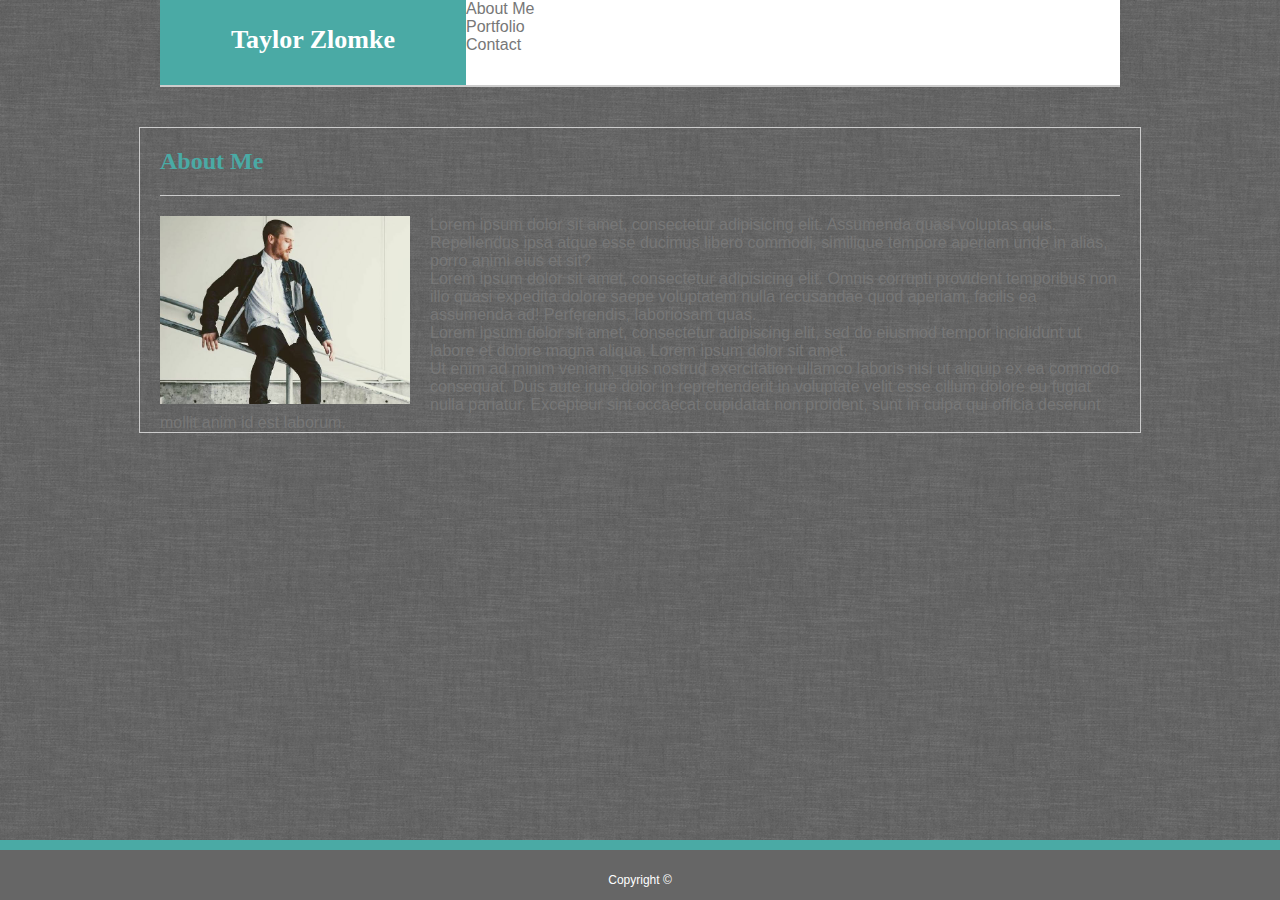
<file: index.html>
<!DOCTYPE html>
<html lang="en">

<head>
    <meta charset="UTF-8">
    <meta name="viewport" content="width=device-width, initial-scale=1.0">
    <meta http-equiv="X-UA-Compatible" content="ie=edge">
    <title>About Me</title>
    <link rel="stylesheet" href="https://stackpath.bootstrapcdn.com/bootstrap/4.1.3/css/bootstrap.min.css" integrity="sha384-MCw98/SFnGE8fJT3GXwEOngsV7Zt27NXFoaoApmYm81iuXoPkFOJwJ8ERdknLPMO"
        crossorigin="anonymous">
    <link rel="stylesheet" href="assets/css/style.css">
</head>

<body>

    <div class="header">
        <div class="container-fluid px-0">
            <div class="row">
                <div class="col-sm">
                    <div class="fixed-top">
                        <nav class="navbar fixed-top">
                            <h1 class="navbar-brand">Taylor Zlomke</h1>
                            <ul class="nav justify-content-center">
                                <li class="nav-item">
                                    <a class="nav-link active" href="#">About Me</a>
                                </li>
                                <li class="nav-item">
                                    <a class="nav-link" href="#">Portfolio</a>
                                </li>
                                <li class="nav-item">
                                    <a class="nav-link" href="#">Contact</a>
                                </li>
                            </ul>
                        </nav>
                    </div>
                </div>
            </div>
        </div>
    </div>

    <div class="container-fluid px-0">
        <div class="card">
            <div class="card-body">
                <div class="container-fluid">
                    <div class="row">
                        <div class="col-sm">
                            <h1 class="subject">About Me</h1>
                        </div>
                    </div>
                    <div class="row">
                        <div class="col-sm">
                            <div class="col-12 px-0">
                                <img class="img-fluid profpic" src="assets/images/profile_pic3.png" alt="Profile Picture">
                            </div>

                            <div class="col-12 pl-0">
                                <p>Lorem ipsum dolor sit amet, consectetur adipisicing elit. Assumenda quasi voluptas
                                    quis. Repellendus ipsa atque esse ducimus libero commodi, similique tempore aperiam
                                    unde in alias, porro animi eius et sit?</p>
                                <p>Lorem ipsum dolor sit amet, consectetur adipisicing elit. Omnis corrupti provident
                                    temporibus non illo quasi expedita dolore saepe voluptatem nulla recusandae quod
                                    aperiam, facilis ea assumenda ad! Perferendis, laboriosam quas.</p>
                                <p>Lorem ipsum dolor sit amet, consectetur adipiscing elit, sed do eiusmod tempor
                                    incididunt ut labore et dolore magna aliqua. Lorem ipsum dolor sit amet.</p>
                                <p>Ut enim ad minim veniam, quis nostrud exercitation ullamco laboris nisi ut aliquip
                                    ex ea commodo consequat. Duis aute irure dolor in reprehenderit in voluptate velit
                                    esse cillum dolore eu fugiat nulla pariatur. Excepteur sint occaecat cupidatat non
                                    proident, sunt in culpa qui officia deserunt mollit anim id est laborum.</p>
                            </div>
                        </div>
                    </div>
                </div>
            </div>
        </div>
    </div>

    <div class="fixed-bottom">
        <div class="footer">
            <footer class="copy">Copyright ©</footer>
        </div>
    </div>

</body>

</html>
</file>
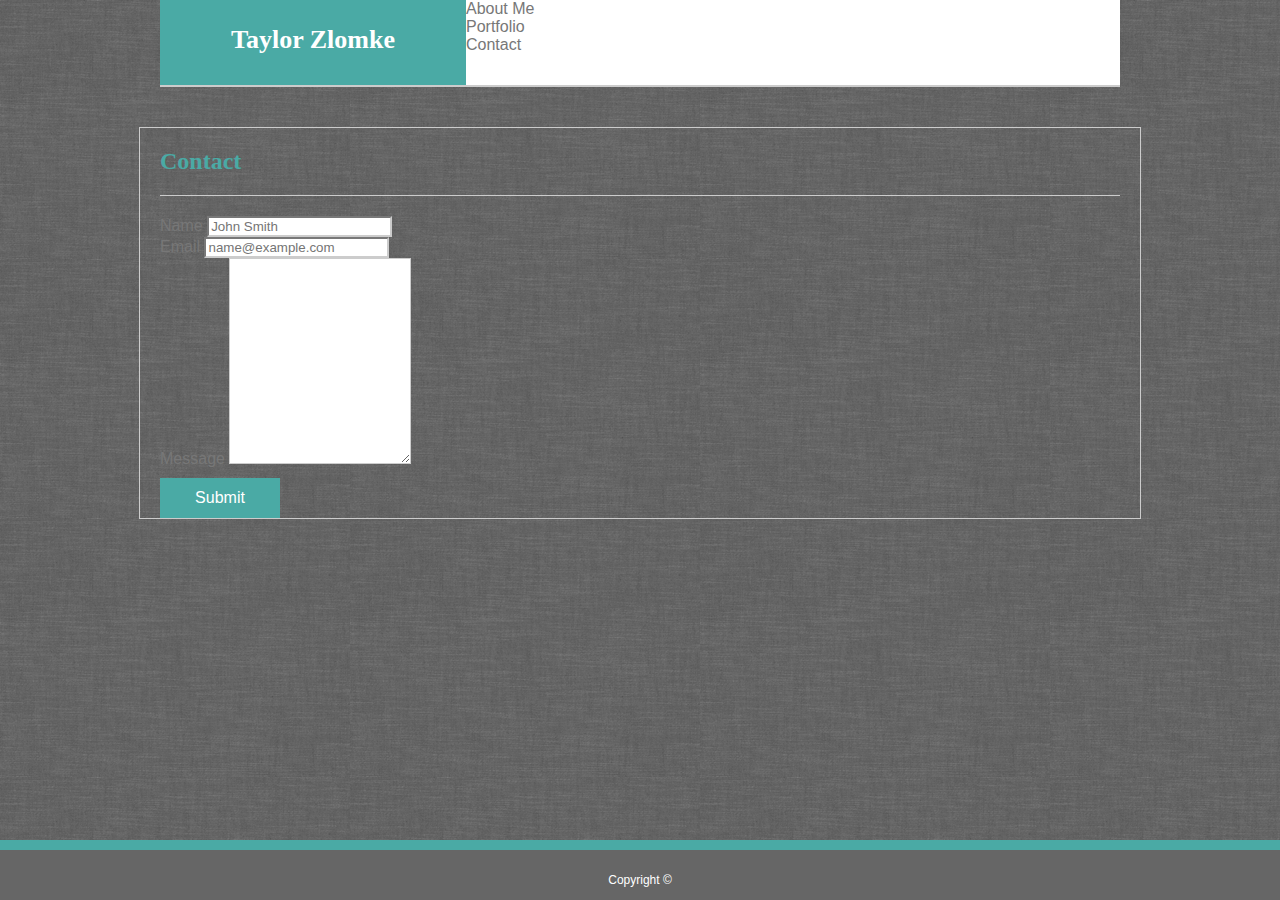
<file: contact.html>
<!DOCTYPE html>
<html lang="en">

<head>
    <meta charset="UTF-8">
    <meta name="viewport" content="width=device-width, initial-scale=1.0">
    <meta http-equiv="X-UA-Compatible" content="ie=edge">
    <title>Contact</title>
    <link rel="stylesheet" href="https://stackpath.bootstrapcdn.com/bootstrap/4.1.3/css/bootstrap.min.css" integrity="sha384-MCw98/SFnGE8fJT3GXwEOngsV7Zt27NXFoaoApmYm81iuXoPkFOJwJ8ERdknLPMO"
        crossorigin="anonymous">
    <link rel="stylesheet" href="assets/css/style.css">
</head>

<body>


    <div class="header">
        <div class="container-fluid px-0">
            <div class="row">
                <div class="col">
                    <div class="fixed-top">
                        <nav class="navbar fixed-top">
                            <h1 class="navbar-brand">Taylor Zlomke</h1>
                            <ul class="nav justify-content-center">
                                <li class="nav-item">
                                    <a class="nav-link active" href="#">About Me</a>
                                </li>
                                <li class="nav-item">
                                    <a class="nav-link" href="#">Portfolio</a>
                                </li>
                                <li class="nav-item">
                                    <a class="nav-link" href="#">Contact</a>
                                </li>
                            </ul>
                        </nav>
                    </div>
                </div>
            </div>
        </div>
    </div>

    <div class="container-fluid px-0">
        <div class="card">
            <div class="card-body">
                <div class="container-fluid">
                    <div class="row">
                        <div class="col-sm">
                            <h1 class="subject">Contact</h1>
                        </div>
                    </div>
                    <form>
                        <div class="form-group">
                            <label for="exampleFormControlInput1">Name</label>
                            <input type="email" class="form-control" id="exampleFormControlInput1" placeholder="John Smith">
                        </div>
                        <div class="form-group">
                            <label for="exampleFormControlInput1">Email</label>
                            <input type="email" class="form-control" id="exampleFormControlInput2" placeholder="name@example.com">
                        </div>
                        <div class="form-group">
                            <label for="exampleFormControlTextarea1">Message</label>
                            <textarea class="form-control" id="exampleFormControlTextarea1" rows="3"></textarea>
                        </div>
                    </form>
                    <input class="btn btn-primary" type="submit" value="Submit">
                </div>
            </div>
        </div>
    </div>

    <div class="fixed-bottom">
        <div class="footer">
            <footer class="copy">Copyright ©</footer>
        </div>
    </div>

</body>

</html>
</file>
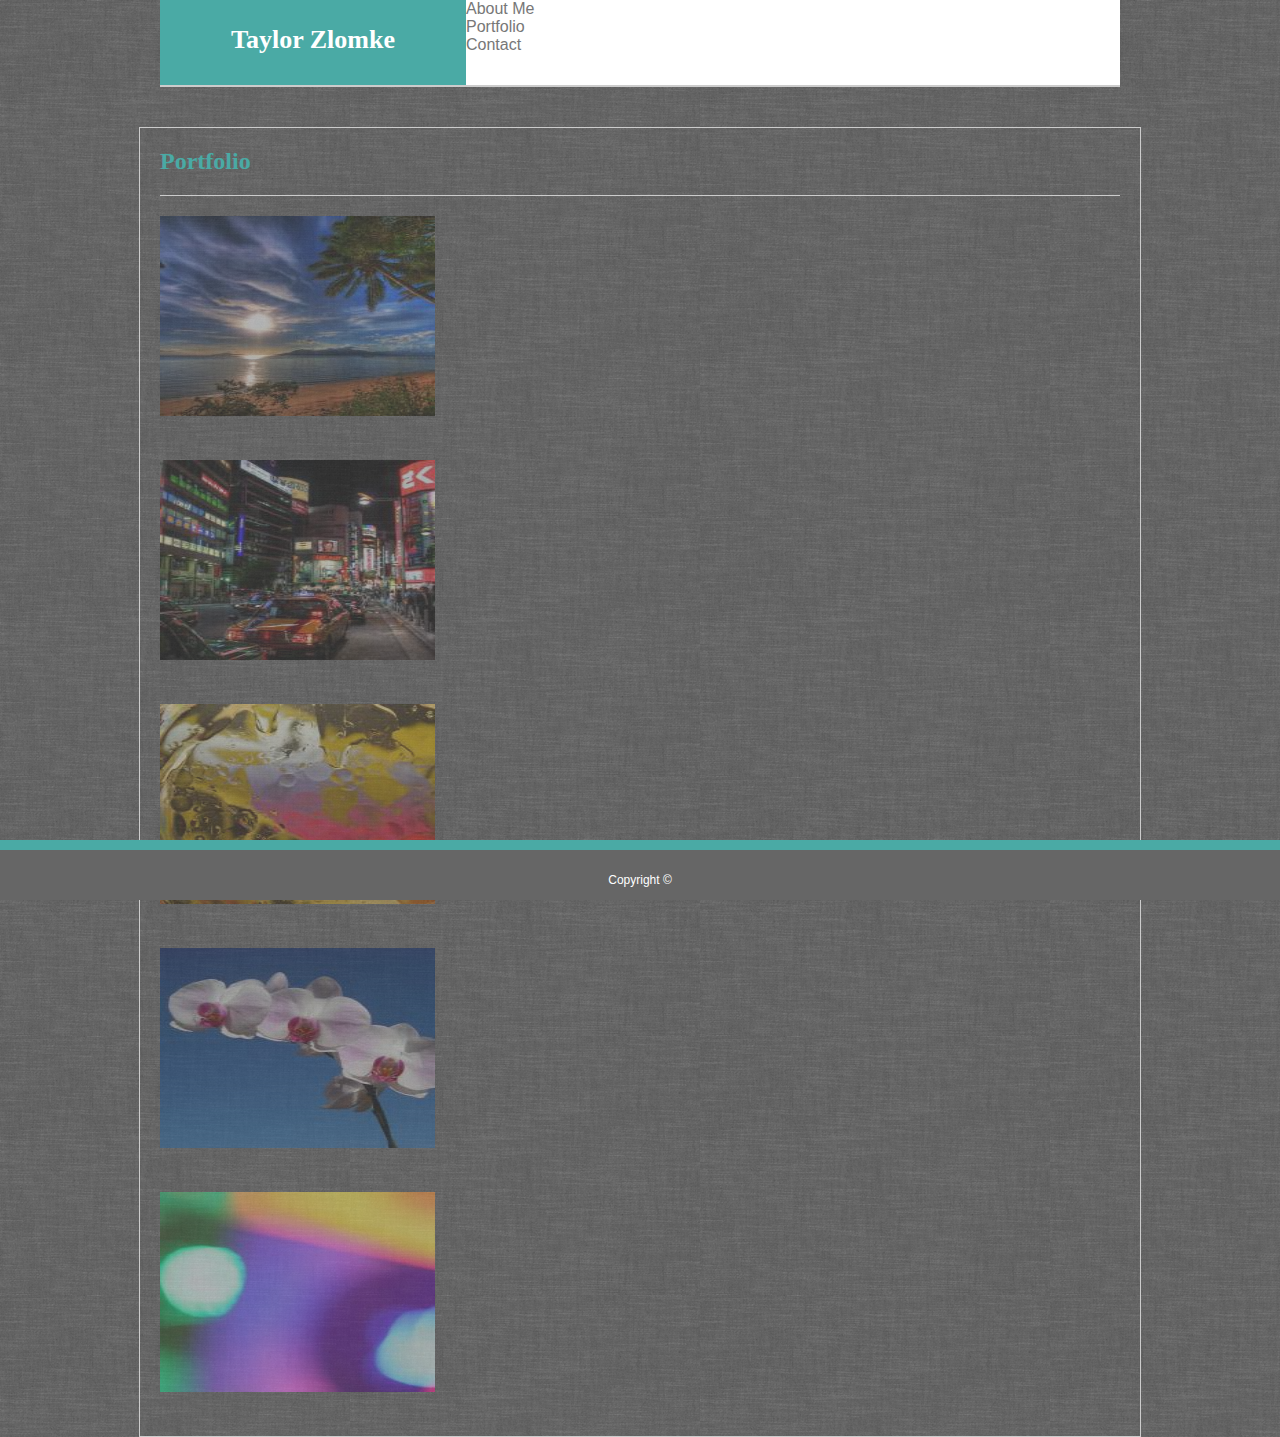
<file: portfolio.html>
<!DOCTYPE html>
<html lang="en">

<head>
    <meta charset="UTF-8">
    <meta name="viewport" content="width=device-width, initial-scale=1.0">
    <meta http-equiv="X-UA-Compatible" content="ie=edge">
    <title>Portfolio</title>
    <link rel="stylesheet" href="https://stackpath.bootstrapcdn.com/bootstrap/4.1.3/css/bootstrap.min.css" integrity="sha384-MCw98/SFnGE8fJT3GXwEOngsV7Zt27NXFoaoApmYm81iuXoPkFOJwJ8ERdknLPMO"
        crossorigin="anonymous">
    <link rel="stylesheet" href="assets/css/style.css">
</head>

<body>


    <div class="header">
        <div class="container-fluid px-0">
            <div class="row">
                <div class="col">
                    <div class="fixed-top">
                        <nav class="navbar fixed-top">
                            <h1 class="navbar-brand">Taylor Zlomke</h1>
                            <ul class="nav justify-content-center">
                                <li class="nav-item">
                                    <a class="nav-link active" href="#">About Me</a>
                                </li>
                                <li class="nav-item">
                                    <a class="nav-link" href="#">Portfolio</a>
                                </li>
                                <li class="nav-item">
                                    <a class="nav-link" href="#">Contact</a>
                                </li>
                            </ul>
                        </nav>
                    </div>
                </div>
            </div>
        </div>
    </div>

    <div class="container-fluid px-0">
        <div class="card">
            <div class="card-body">
                <div class="container-fluid">
                    <div class="row">
                        <div class="col-sm">
                            <h1 class="subject">Portfolio</h1>
                        </div>
                    </div>

                    <div class="row">

                        <div class="col-sm-4 right-buffer bottom-buffer">
                            <div class="pic">
                                <a href="#"><img class="image-fluid portfolio-item image-link" src="assets/images/placeholder_img1.jpeg" alt="Hangman"
                                        width=275 height=200></a>
                                <div class="text">
                                    <p>Hangman</p>
                                </div>
                            </div>
                        </div>

                        <div class="col-sm-4 right-buffer bottom-buffer">
                            <div class="pic">
                                <a href="#"><img class="image-fluid portfolio-item image-link" src="assets/images/placeholder_img2.jpeg" alt="RPG Game"
                                        width=275 height=200></a>
                                <div class="text">
                                    <p>RPG Game</p>
                                </div>
                            </div>
                        </div>
                    </div>


                    <div class="row">

                        <div class="col-sm-4 right-buffer bottom-buffer">
                            <div class="pic">
                                <a href="#"><img class="image-fluid portfolio-item image-link" src="assets/images/placeholder_img3.jpeg" alt="Trivia"
                                        width=275 height=200></a>
                                <div class="text">
                                    <p>Trivia</p>
                                </div>
                            </div>
                        </div>

                        <div class="col-sm-4 right-buffer bottom-buffer">
                            <div class="pic">
                                <a href="#"><img class="image-fluid portfolio-item image-link" src="assets/images/placeholder_img4.jpeg" alt="DU Info Widget"
                                        width=275 height=200></a>
                                <div class="text">
                                    <p>DU Info Widget</p>
                                </div>
                            </div>
                        </div>
                    </div>

                    <div class="row">

                        <div class="col-sm-4 right-buffer bottom-buffer">
                            <div class="pic">
                                <a href="#"><img class="image-fluid portfolio-item image-link" src="assets/images/placeholder_img5.jpeg" alt="Rock Paper Scissors"
                                        width=275 height=200></a>
                                <div class="text">
                                    <p>Rock Paper Scissors</p>
                                </div>
                            </div>
                        </div>

                    </div>
                </div>
            </div>
        </div>
    </div>

    <div class="fixed-bottom">
        <div class="footer">
            <footer class="copy">Copyright ©</footer>
        </div>
    </div>


</body>

</html>
</file>
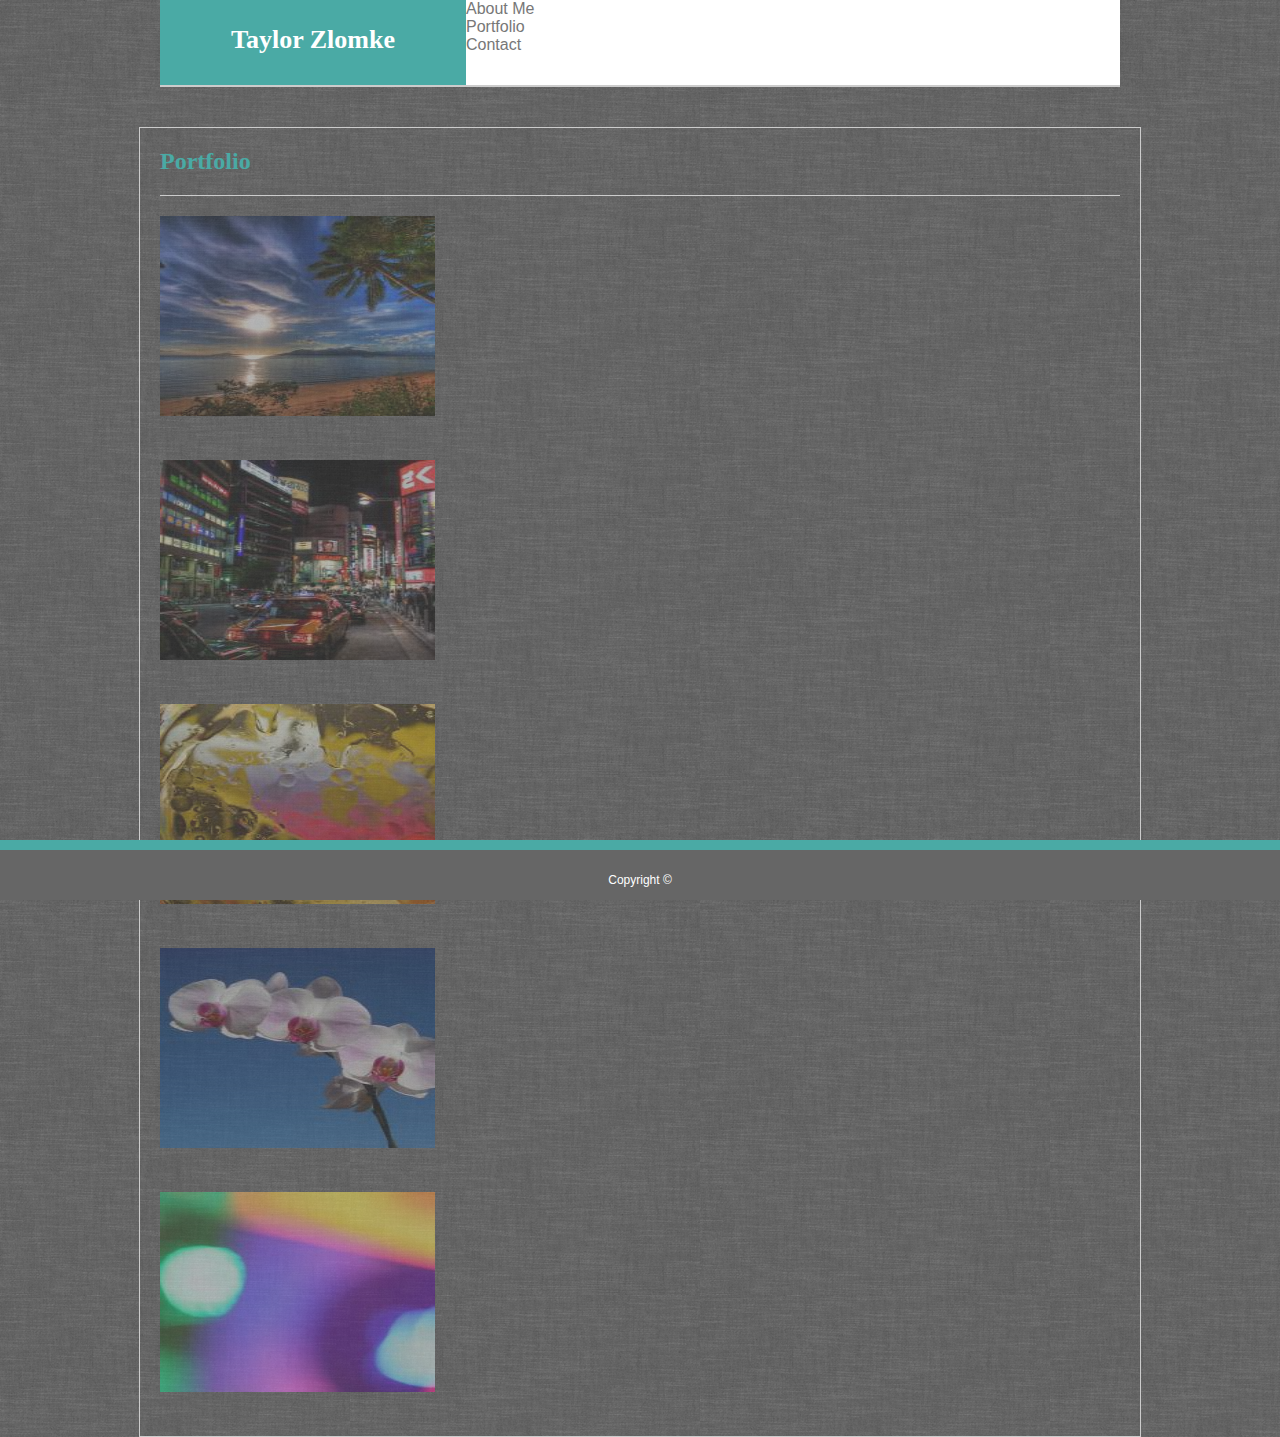
<file: portolio.html>
<!DOCTYPE html>
<html lang="en">

<head>
    <meta charset="UTF-8">
    <meta name="viewport" content="width=device-width, initial-scale=1.0">
    <meta http-equiv="X-UA-Compatible" content="ie=edge">
    <title>Portfolio</title>
    <link rel="stylesheet" href="https://stackpath.bootstrapcdn.com/bootstrap/4.1.3/css/bootstrap.min.css" integrity="sha384-MCw98/SFnGE8fJT3GXwEOngsV7Zt27NXFoaoApmYm81iuXoPkFOJwJ8ERdknLPMO"
        crossorigin="anonymous">
    <link rel="stylesheet" href="assets/css/style.css">
</head>

<body>


    <div class="header">
        <div class="container-fluid px-0">
            <div class="row">
                <div class="col">
                    <div class="fixed-top">
                        <nav class="navbar fixed-top">
                            <h1 class="navbar-brand">Taylor Zlomke</h1>
                            <ul class="nav justify-content-center">
                                <li class="nav-item">
                                    <a class="nav-link active" href="#">About Me</a>
                                </li>
                                <li class="nav-item">
                                    <a class="nav-link" href="#">Portfolio</a>
                                </li>
                                <li class="nav-item">
                                    <a class="nav-link" href="#">Contact</a>
                                </li>
                            </ul>
                        </nav>
                    </div>
                </div>
            </div>
        </div>
    </div>

    <div class="container-fluid px-0">
        <div class="card">
            <div class="card-body">
                <div class="container-fluid">
                    <div class="row">
                        <div class="col-sm">
                            <h1 class="subject">Portfolio</h1>
                        </div>
                    </div>

                    <div class="row">

                        <div class="col-sm-4 right-buffer bottom-buffer">
                            <div class="pic">
                                <a href="#"><img class="image-fluid portfolio-item" src="assets/images/placeholder_img1.jpeg" alt="Hangman"
                                        width=275 height=200 class="imagelink"></a>
                                <div class="text">
                                    <p>Hangman</p>
                                </div>
                            </div>
                        </div>

                        <div class="col-sm-4 right-buffer bottom-buffer">
                            <div class="pic">
                                <a href="#"><img class="image-fluid portfolio-item" src="assets/images/placeholder_img2.jpeg" alt="RPG Game"
                                        width=275 height=200 class="imagelink"></a>
                                <div class="text">
                                    <p>RPG Game</p>
                                </div>
                            </div>
                        </div>
                    </div>


                    <div class="row">

                        <div class="col-sm-4 right-buffer bottom-buffer">
                            <div class="pic">
                                <a href="#"><img class="image-fluid portfolio-item" src="assets/images/placeholder_img3.jpeg" alt="Trivia"
                                        width=275 height=200 class="imagelink"></a>
                                <div class="text">
                                    <p>Trivia</p>
                                </div>
                            </div>
                        </div>

                        <div class="col-sm-4 right-buffer bottom-buffer">
                            <div class="pic">
                                <a href="#"><img class="image-fluid portfolio-item" src="assets/images/placeholder_img4.jpeg" alt="DU Info Widget"
                                        width=275 height=200 class="imagelink"></a>
                                <div class="text">
                                    <p>DU Info Widget</p>
                                </div>
                            </div>
                        </div>
                    </div>

                    <div class="row">

                        <div class="col-sm-4 right-buffer bottom-buffer">
                            <div class="pic">
                                <a href="#"><img class="image-fluid portfolio-item" src="assets/images/placeholder_img5.jpeg" alt="Rock Paper Scissors"
                                        width=275 height=200 class="imagelink"></a>
                                <div class="text">
                                    <p>Rock Paper Scissors</p>
                                </div>
                            </div>
                        </div>

                    </div>
                </div>
            </div>
        </div>
    </div>

    <div class="fixed-bottom">
        <div class="footer">
            <footer class="copy">Copyright ©</footer>
        </div>
    </div>


</body>

</html>
</file>
<file: assets/css/style.css>
/* general */

* {
    margin: 0;
}

html,
body {
    background-image: url("../../assets/images/grey_wash_wall.png");
    height: 100%;
    position: relative;
    width: 100%;
    color: #777777;
    font-family: 'Arial', 'Helvetica Neue', Helvetica, sans-serif;
}

body {
    display: block;
}

/* header */

.fixed-top {
    box-sizing: border-box;
    height: 87px;
    position: relative;
    background-color: #ffffff;
    border-bottom: solid 2px;
    border-color: #cccccc;
    overflow: auto;
    max-width: 960px;
    margin: auto;
}

/* footer */

.container{
    width: auto;
    max-width: 960px;
    padding: 0 15px;
}

.footer {
    position: absolute;
    bottom: 0;
    width: 100%;
    height: 50px;
    line-height: 50px;

    position: absolute;
    width: 100%;
    clear: both;
    text-align: center;
    background-color: #666666;
    color: #ffffff;
    border-top: solid 10px;
    border-color: #4aaaa5;
}

.copy {
    display: inline-block;
    position: relative;
    line-height: 0;
    margin: auto !important;
    padding: 0;
    bottom: 20px;
    text-align: center;
    font-size: 12px;
    vertical-align: bottom;
}

/* content area */

.card {
    margin-left: auto;
    margin-right: auto;
    margin-top: 40px;
    margin-bottom: 90px;
    border: solid 1px #cccccc;
    border-radius: 0px;
    padding: 20px;
    padding-bottom: 0px;
    max-width: 960px;
}

.img-fluid {
    float: left;
    margin-right: 20px;
    margin-bottom: 20px;
    height: auto;
}

/* Contact Form */

.form-control {
    border-radius: 0;
    border-color: #cccccc;
}

textarea.form-control {
    height: 200px;
    border-color: #cccccc;
}

.btn-primary {
    background-color: #4aaaa5;
    border: none;
    color: white;
    font-size: 16px;
    padding: 10px 20px;
    margin-top: 10px;
    width: 120px;
    height: 40px;
    border-radius: 0px;
}

.btn-primary:hover {
    background-color: #cccccc;
}

.btn-primary:active {
    background-color: #cccccc !important;
    color: #4aaaa5 !important;
}

/* Portfolio Images */

.text {
    display: inline-block;
    width: 100%;
    max-width: 275px;
    position: absolute;
    left: 15px;
    bottom: 10px;
    padding-top: 10px;
    color: white;
    background-color: #4aaaa5;
    text-align: center;
    vertical-align: center;
    font-family: 'Georgia', Times, Times New Roman, serif;
    font-size: 18px;
}

.bottom-buffer {
    margin-bottom: 40px;
}

.right-buffer {
    margin-right: 20px;
}

/* Responsive Images */

.profpic {
    width: 100%;
    max-width: 250px;
    height: auto;
    margin-bottom: 0px;
}

.portfolio-item {
    opacity: .5;
}

.portfolio-item:hover {
    opacity: 1;
}

/* Visual Style */

h1 {
    padding-bottom: 20px;
    margin-bottom: 20px;
    border-bottom: solid 1px #cccccc;
    font-family: 'Georgia', Times, Times New Roman, serif;
    color: #4aaaa5;
    font-weight: bold;
    font-size: 24px;
}

.navbar-brand {
    display: inline-block;
    padding: 25px 18px;
    width: 270px;
    margin-top: 0px;
    margin-bottom: 0px;
    margin-left: 0px;
    position: relative;
    top: 0px;
    left: 0px;
    bottom: 0px;
    float: left;
    font-family: 'Georgia', Times, Times New Roman, serif;
    text-align: center;
    color: #ffffff;
    background-color: #4aaaa5;
    height: 85px;
    font-size: 26px;
    font-weight: bold;
}

.nav-link {
    text-decoration: none;
    color: #777777;
}

.nav-link:hover {
    color: #4aaaa5;
}

/* Small Device Nav Fix */
@media screen and (max-width: 640px) {
    .fixed-top {
        height: 130px;
        overflow: hidden;
    }
}
</file>
